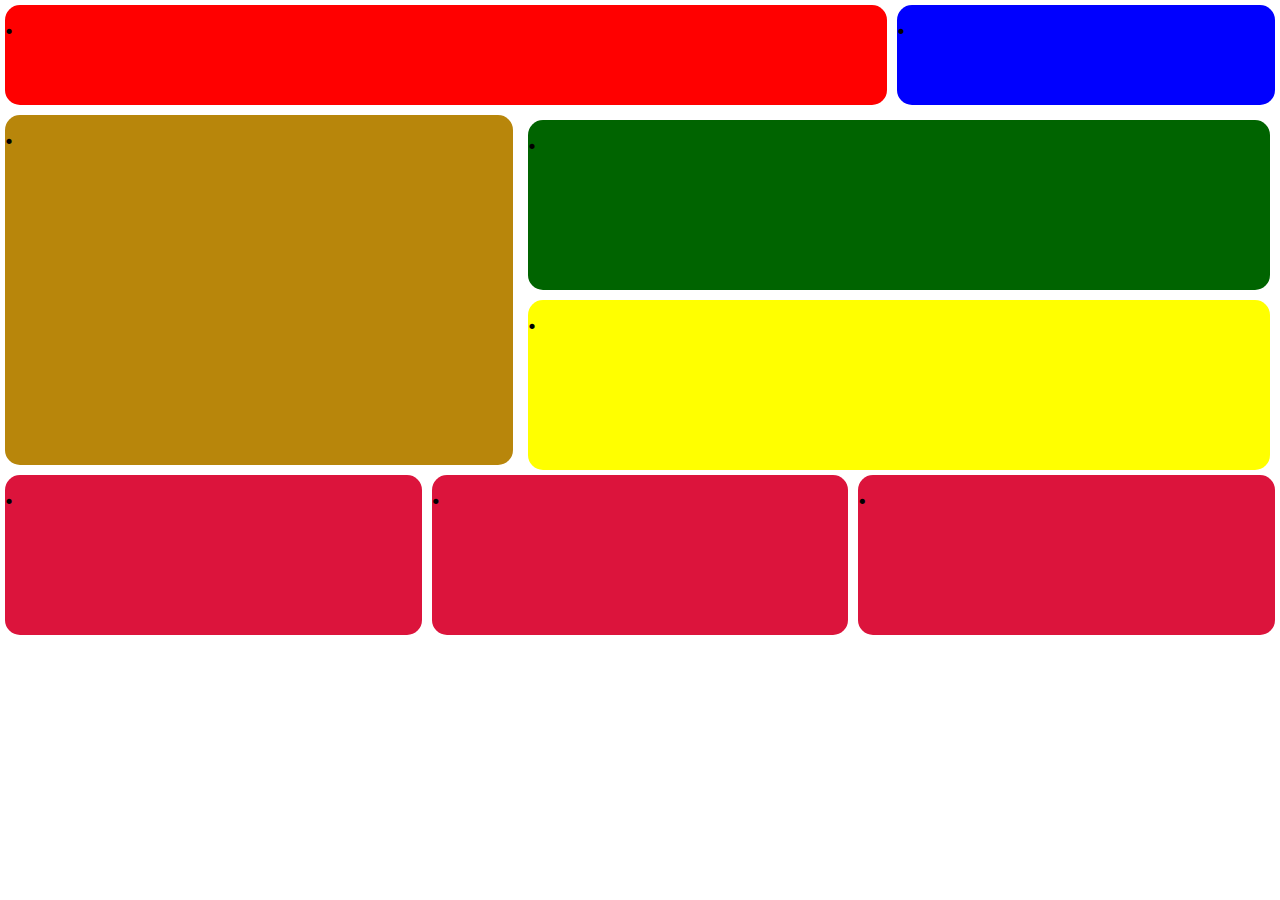
<file: index.html>
<!DOCTYPE html>
<html lang="en">
<head>
    <meta charset="UTF-8">
    <meta name="viewport" content="width=device-width, initial-scale=1.0">
    <link rel="stylesheet" href="./index.css">
    <title>Trabajo</title>
</head>
<body>
    <div class="principal">
    <div class="section1">
        <div class="container">
            <h1>.</h1>
        </div>
        <div class="container2">
            <h1>.</h1>
        </div>
    </div>

    <div class="section2">
        <div class="container3">
            <h1>.</h1>
        </div>
        <div class="section4">
            <div class="container4">
                <h1>.</h1>
            </div>
            <div class="container5">
                <h1>.</h1>
            </div>
        </div>
    </div>
    <div class="section5">
        <div class="container6">
            <h1>.</h1>
        </div>
        <div class="container7">
             <h1>.</h1>
        </div>
        <div class="container8">
            <h1>.</h1>
        </div>
    </div>
    
</div>
</body>
</html>
</file>
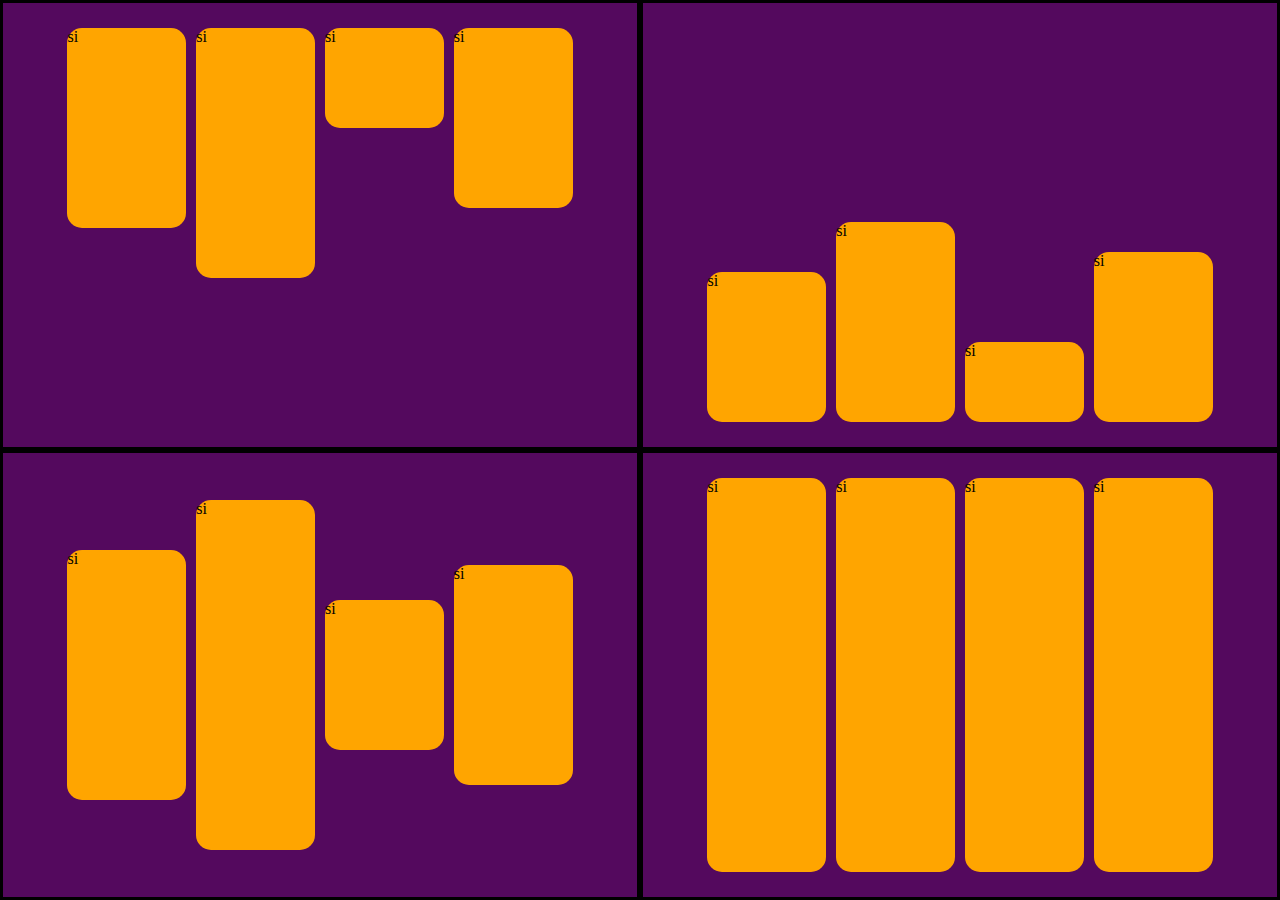
<file: index2.html>
<!DOCTYPE html>
<html lang="en">
<head>
    <meta charset="UTF-8">
    <meta name="viewport" content="width=device-width, initial-scale=1.0">
    <link rel="stylesheet" href="index2.css">
    <title>Document</title>
</head>
<body>
    <div class="section1">
        <div class="sub1">
            <div class="con1">si</div>
            <div class="con2">si</div>
            <div class="con3">si</div>
            <div class="con4">si</div>
        </div>
        <div class="sub2">
            <div class="con5">si</div>
            <div class="con6">si</div>
            <div class="con7">si</div>
            <div class="con8">si</div>
        </div>
    </div>
    <div class="section2">
        <div class="sub3">
            <div class="con9">si</div>
            <div class="con10">si</div>
            <div class="con11">si</div>
            <div class="con12">si</div>
        </div>
        <div class="sub4">
            <div class="con13">si</div>
            <div class="con14">si</div>
            <div class="con15">si</div>
            <div class="con16">si</div>
        </div>
    </div>
</body>
</html>
</file>
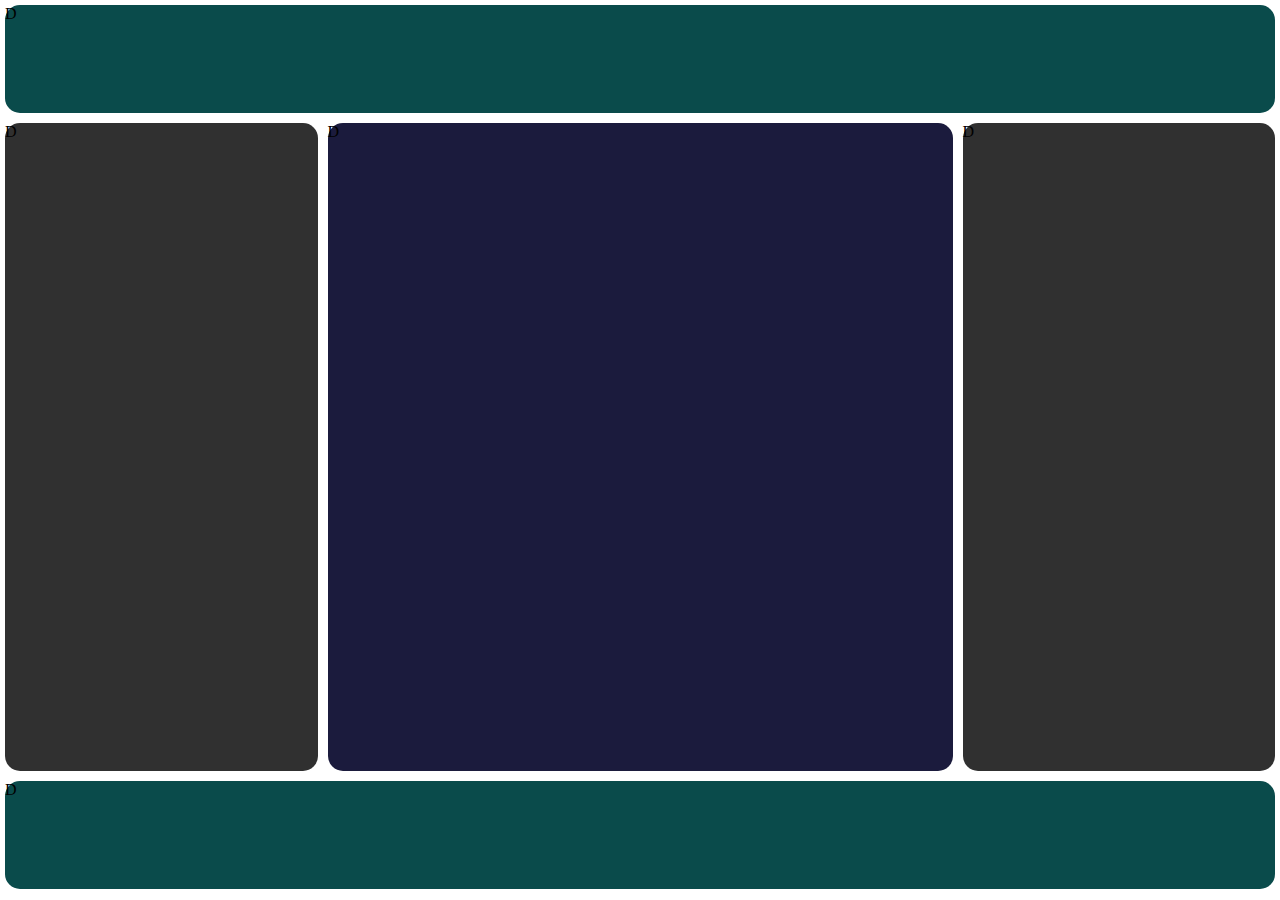
<file: index3.html>
<!DOCTYPE html>
<html lang="en">

<head>
    <meta charset="UTF-8">
    <meta name="viewport" content="width=device-width, initial-scale=1.0">
    <title>PracticaFlexBox</title>
    <link rel="stylesheet" href="index3.css">
</head>

<body>
    <header>
        D
    </header>
    <div class="containers">
        <nav>
            D
        </nav>
        <article>
            D
        </article>
        <aside>
            D
        </aside>
    </div>
    <footer>
        D
    </footer>

</body>

</html>
</file>
<file: index.css>
*{
    margin: 0;
    padding: 0;
    box-sizing: border-box;
}
body{
    width: 100%;
}

.container{
    width: 70%;
    height: 100px;
    background-color: red;
    border-radius: 15px;
    margin: 5px;

}
.container2{
    width: 30%;
    height: 100px;
    background-color: blue;
    border-radius: 15px;
    margin: 5px;

}
.container3{
    width: 40%;
    height: 350px;
    background-color: darkgoldenrod;
    border-radius: 15px;
    margin: 5px;
   

}
.container4{
    height: 170px;
    background-color: darkgreen;
    border-radius: 15px;
    margin: 10px 10px 0;
}
.container5{
    height: 170px;
    background-color: yellow;
    border-radius: 15px;
    margin: 10px 10px 0;
}
.container6{
    width: 35%;
    height: 160px;
    background-color: crimson;
    border-radius: 15px;
    margin: 5px;
}
.container7{
    width: 35%;
    height: 160px;
    background-color: crimson;
    margin: 5px;
    border-radius: 15px;
}
.container8{
    width: 35%;
    height: 160px;
    background-color: crimson;
    margin: 5px;
    border-radius: 15px;
}
.section1{
    display:flex;
    width: 100%;
    margin: 0 50px 0 0px;
}
.section2{
    display: flex;

}
.section4{
    width: 60%;
}
.section5{
    display: flex;
    width: 100%;
}
</file>
<file: index2.css>
*{
    margin: 0;
    padding: 0;
    box-sizing: border-box;
}
.section1{
    display: flex;
    width: 100%;
    height: 50vh;
    background-color: rgb(84, 9, 94);
   
    
    
  
}
.section2{
    display: flex;
    width: 100%;
    height: 50vh;
    background-color: rgb(84, 9, 94);

    
  
}
.sub1{
    display: flex;
    width: 50%;
    justify-content: center;
    border: solid;
    padding: 20px;
}
.sub2{
    display: flex;
    width: 50%;
    justify-content: center;
    border: solid;
    padding: 20px;
    align-items: end;
}
.sub3{
    display: flex;
    width: 50%;
    justify-content: center;
    border: solid;
    padding: 20px;
    align-items: center;
}
.sub4{
    display: flex;
    width: 50%;
    justify-content: center;
    border: solid;
    padding: 20px;
    align-items: stretch;
}
.con1{
    width: 20%;
    background-color: orange;
    border-radius: 15px;
    margin: 5px;
    height: 200px;
    
}
.con2{
    width: 20%;
    background-color: orange;
    border-radius: 15px;
    margin: 5px;
    height: 250px;

}
.con3{
    width: 20%;
    background-color: orange;
    border-radius: 15px;
    margin: 5px;
    height: 100px;
}
.con4{
    width: 20%;
    background-color: orange;
    border-radius: 15px;
    margin: 5px;
    height: 180px;
}
.con5{
    width: 20%;
    background-color: orange;
    border-radius: 15px;
    margin: 5px;
    height: 150px;
}
.con6{
    width: 20%;
    background-color: orange;
    border-radius: 15px;
    margin: 5px;
    height: 200px;

}
.con7{
    width: 20%;
    background-color: orange;
    border-radius: 15px;
    margin: 5px;
    height: 80px;
}
.con8{
    width: 20%;
    background-color: orange;
    border-radius: 15px;
    margin: 5px;
    height: 170px;
}
.con9{
    width: 20%;
    background-color: orange;
    border-radius: 15px;
    margin: 5px;
    height: 250px;
}
.con10{
    width: 20%;
    background-color: orange;
    border-radius: 15px;
    margin: 5px;
    height: 350px;

}
.con11{
    width: 20%;
    background-color: orange;
    border-radius: 15px;
    margin: 5px;
    height: 150px;
}
.con12{
    width: 20%;
    background-color: orange;
    border-radius: 15px;
    margin: 5px;
    height: 220px;
}
.con13{
    width: 20%;
    background-color: orange;
    border-radius: 15px;
    margin: 5px;
}
.con14{
    width: 20%;
    background-color: orange;
    border-radius: 15px;
    margin: 5px;

}
.con15{
    width: 20%;
    background-color: orange;
    border-radius: 15px;
    margin: 5px;
}
.con16{
    width: 20%;
    background-color: orange;
    border-radius: 15px;
    margin: 5px;
}
@media only screen and (max-width: 600px){
    .section1, .section2{
        display: flex;
        flex-wrap: wrap;
    }
    .sub1,.sub2,.sub3,.sub4{
        width: 100%;
        height: 100vh;
        flex-direction: column;
        align-items: center;
        
    }
    .con1,.con2,.con3,.con4{
        display: flex;
        justify-content: center;
    }

    .con5,.con6,.con7,.con8{
    height:100px;
}
}
</file>
<file: index3.css>
*{
    margin: 0;
    padding: 0;
    box-sizing: border-box;
}


header{
    background-color: rgb(10, 75, 75);
    height: 12vh;
    border-radius: 15px;
    margin: 5px;
   
}
.containers{
    display: flex;
}
nav{
    background-color:rgba(0, 0, 0, 0.811);
    width: 25%;
    border-radius: 15px;
    margin: 5px;
    height: 72vh;
}
article{
    background-color: rgb(27, 27, 61);
    width: 50%;
    border-radius: 15px;
    margin: 5px;
    height: 72vh;
}
aside{
    background-color:rgba(0, 0, 0, 0.811);
    width: 25%;
    border-radius: 15px;
    margin: 5px;
    height: 72vh;
}
footer{
    background-color: rgb(10, 75, 75);
    height: 12vh;
    border-radius: 15px;
    margin: 5px;
}
</file>
